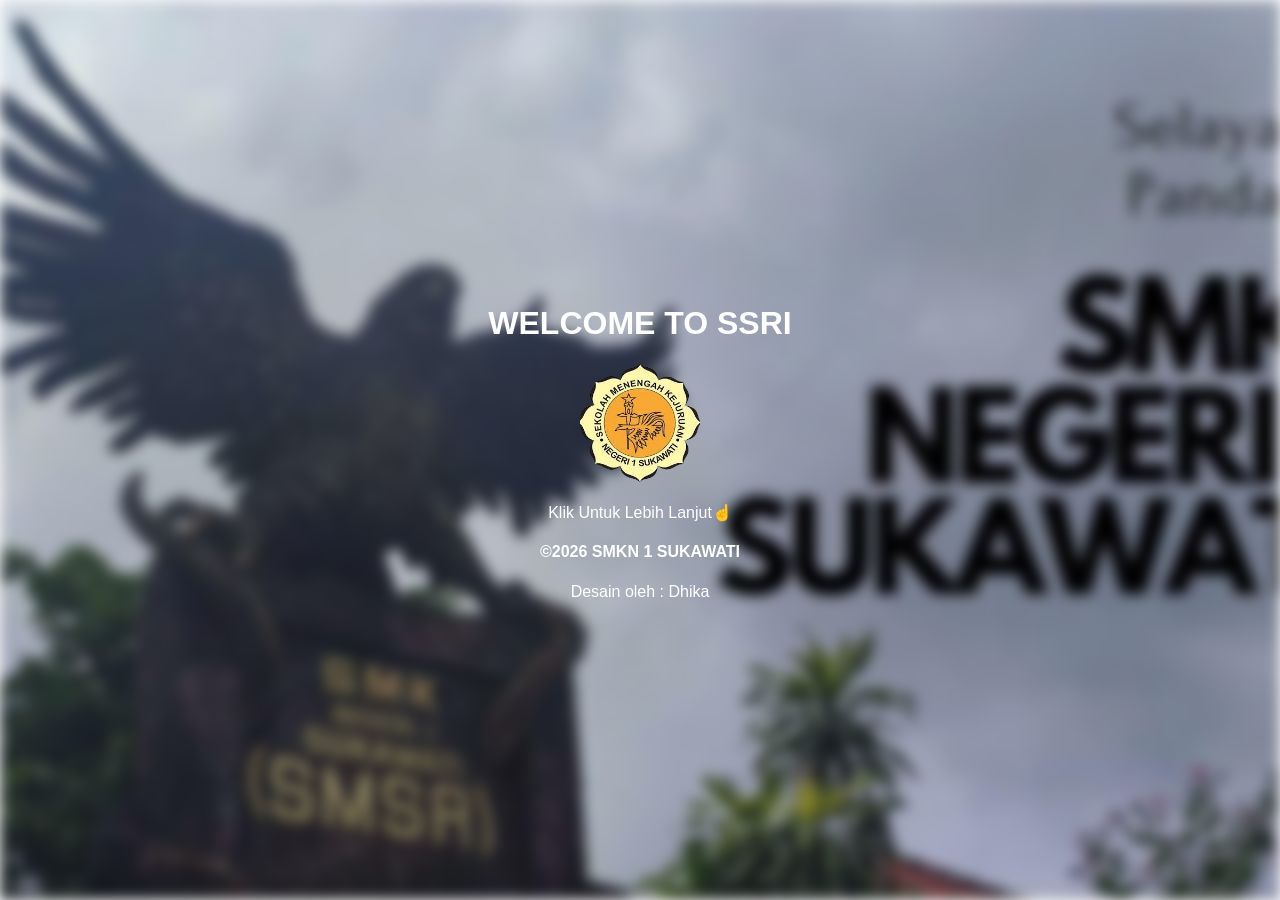
<file: index.html>
<!doctype html>
<html>
  <head>
    <meta charset="UTF-8" />
    <meta name="viewport" content="width=device-width, initial-scale=1.0" />
    <title>Profil Diri | SSRI</title>
    <link href="./css/style.css" rel="stylesheet" />
  </head>
  <body>
    <img class="bg" src="images/ssri background.jpg" />
    <div class="container">
      <h1 align="center">WELCOME TO SSRI</h1>
      <a href="tentang.html">
        <img class="logo" src="./images/logo.png" onclick="" />
      </a>
      <p style="color: white">Klik Untuk Lebih Lanjut☝️</p>
      <h4>©2026 SMKN 1 SUKAWATI</h4>
      <p>Desain oleh : Dhika</p>
    </div>
  </body>
</html>
</file>
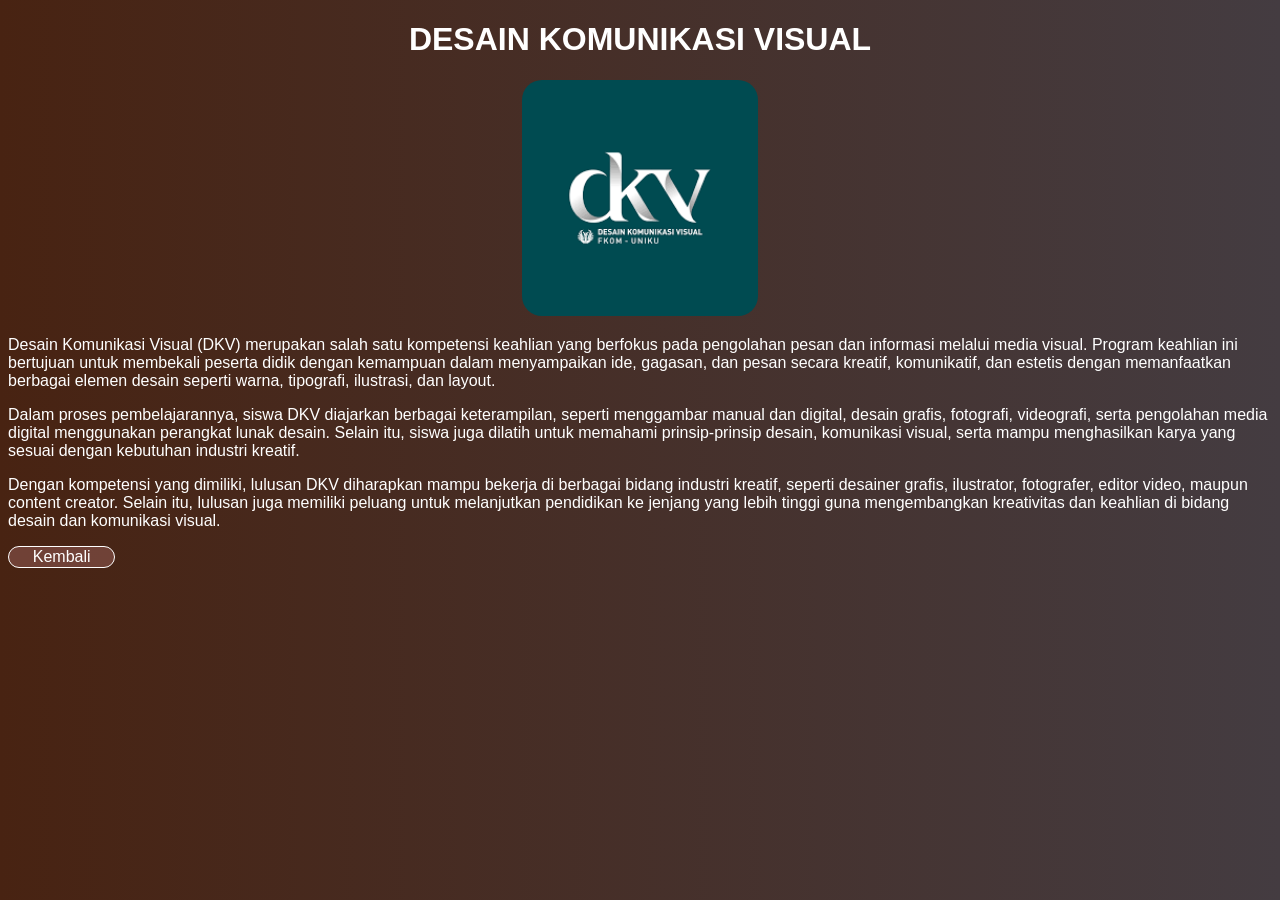
<file: dkv.html>
<!doctype html>
<html>
  <style>
    body {
      background: #403a3e;
      background: -webkit-linear-gradient(to right, #be5869, #403a3e);
      background: linear-gradient(to right, #482312, #443c41);
      background-size: cover;
      color: white;
      font-family: Arial, sans-serif;
    }
    img {
      border-radius: 20px;
    }
    button {
      background-color: rgba(128, 78, 69, 0.712);
      color: white;
      border: solid 1px;
      border-radius: 20px;
      text-align: center;
      text-decoration: none;
      display: inline-block;
      font-size: 16px;
      cursor: pointer;
    }
  </style>

  <head>
    <title>Rekayasa Perangkat Lunak | SSRI</title>
  </head>
  <body>
    <h1 align="center">DESAIN KOMUNIKASI VISUAL</h1>
    <center><img src="./images/dkv.png" width="236px" /></center>
    <p>
      Desain Komunikasi Visual (DKV) merupakan salah satu kompetensi keahlian
      yang berfokus pada pengolahan pesan dan informasi melalui media visual.
      Program keahlian ini bertujuan untuk membekali peserta didik dengan
      kemampuan dalam menyampaikan ide, gagasan, dan pesan secara kreatif,
      komunikatif, dan estetis dengan memanfaatkan berbagai elemen desain
      seperti warna, tipografi, ilustrasi, dan layout.
    </p>
    <p>
      Dalam proses pembelajarannya, siswa DKV diajarkan berbagai keterampilan,
      seperti menggambar manual dan digital, desain grafis, fotografi,
      videografi, serta pengolahan media digital menggunakan perangkat lunak
      desain. Selain itu, siswa juga dilatih untuk memahami prinsip-prinsip
      desain, komunikasi visual, serta mampu menghasilkan karya yang sesuai
      dengan kebutuhan industri kreatif.
    </p>
    <p>
      Dengan kompetensi yang dimiliki, lulusan DKV diharapkan mampu bekerja di
      berbagai bidang industri kreatif, seperti desainer grafis, ilustrator,
      fotografer, editor video, maupun content creator. Selain itu, lulusan juga
      memiliki peluang untuk melanjutkan pendidikan ke jenjang yang lebih tinggi
      guna mengembangkan kreativitas dan keahlian di bidang desain dan
      komunikasi visual.
    </p>
    <a href="jurusan.html"
      ><button>
        &nbsp;&nbsp;&nbsp;&nbsp;Kembali&nbsp;&nbsp;&nbsp;&nbsp;
      </button></a
    >
  </body>
</html>
</file>
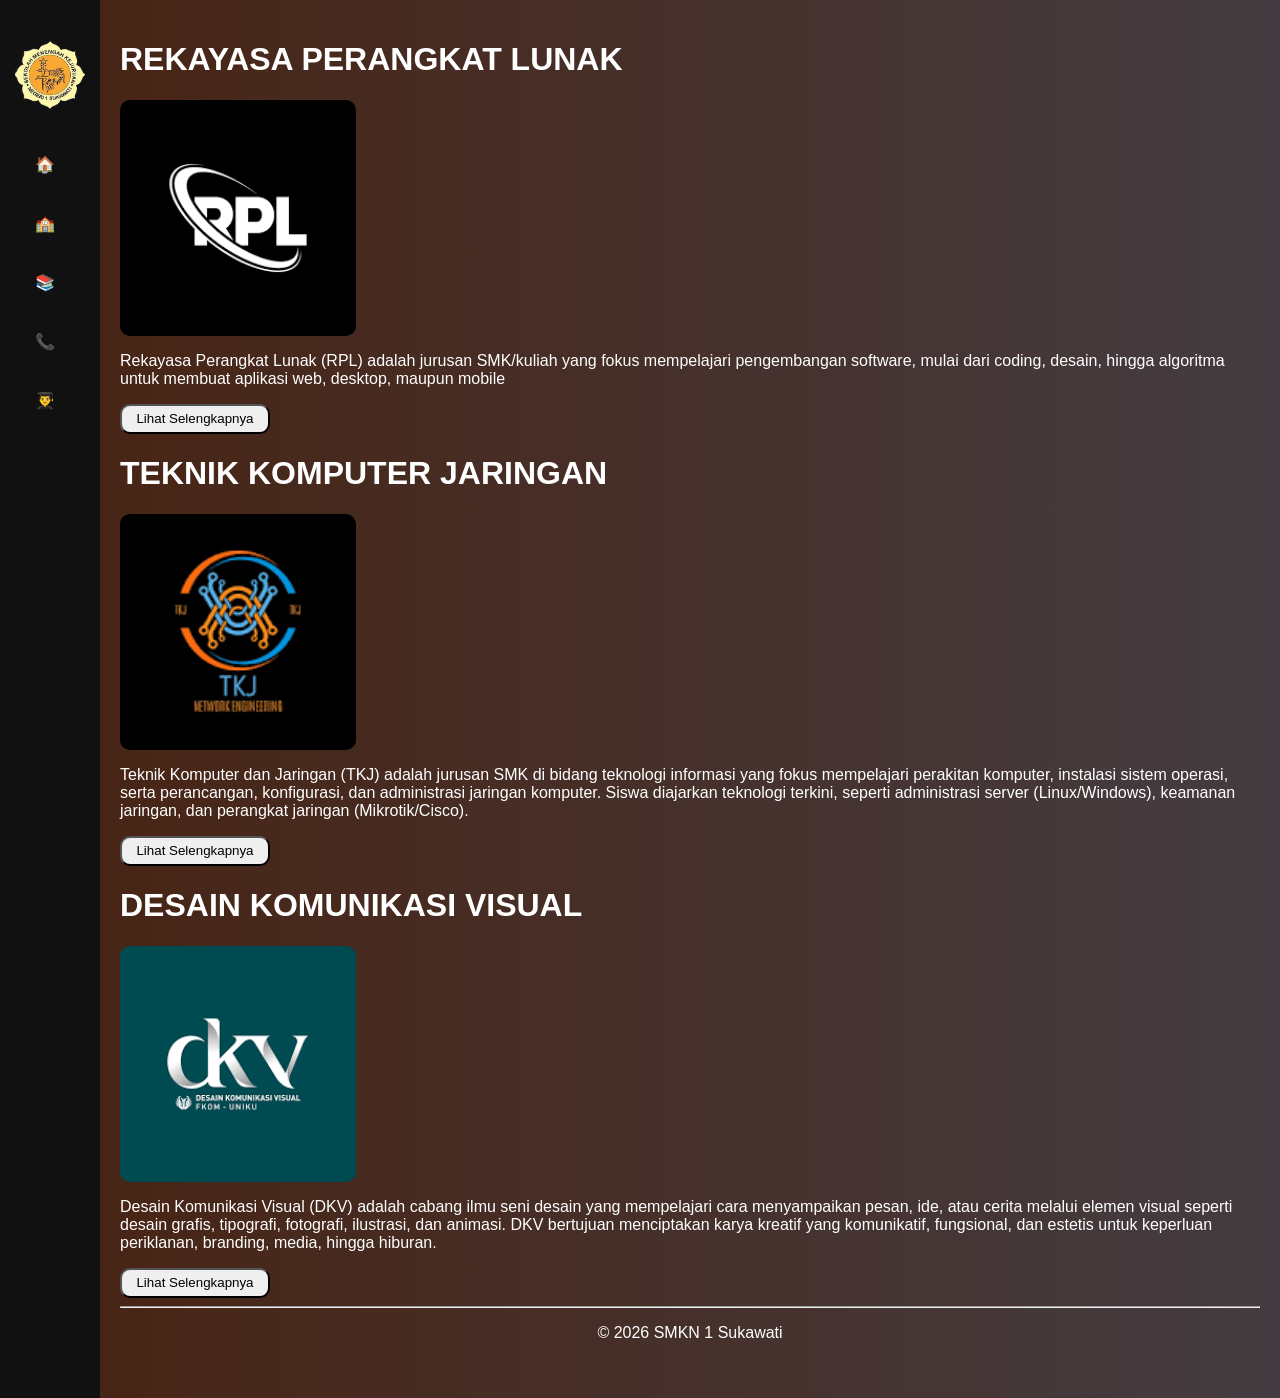
<file: jurusan.html>
<!doctype html>
<html>
  <head>
    <meta charset="UTF-8" />
    <meta name="viewport" content="width=device-width, initial-scale=1.0" />
    <title>JURUSAN | SSRI</title>
    <link rel="stylesheet" href="./css/style2.css">
  </head>
  <body>
    <input type="checkbox" id="toggle" />
    <div class="sidebar">
      <label for="toggle" class="btn"
        ><img src="images/logo.png" alt=""
      /></label>
      <a style="color: white" href="index.html">🏠<span>Home</span></a>
      <a style="color: white" href="tentang.html">🏫<span>Tentang</span></a>
      <a style="color: white" href="jurusan.html">📚<span>Jurusan</span></a>
      <a style="color: white" href="kontak.html">📞<span>Kontak</span></a>
      <a style="color: white" href="ppdb.html">👨‍🎓<span>PPDB</span></a>
    </div>
    
    <div class="content">
    <h1>REKAYASA PERANGKAT LUNAK</h1>
    <img src="./images/RPL.png" />
    <p>
      Rekayasa Perangkat Lunak (RPL) adalah jurusan SMK/kuliah yang fokus
      mempelajari pengembangan software, mulai dari coding, desain, hingga
      algoritma untuk membuat aplikasi web, desktop, maupun mobile
    </p>
    <a href="rpl.html"
      ><button>
        Lihat Selengkapnya
      </button></a
    >
    <h1>TEKNIK KOMPUTER JARINGAN</h1>
    <img src="./images/TKJ.png" width="236px" />
    <p>
      Teknik Komputer dan Jaringan (TKJ) adalah jurusan SMK di bidang teknologi
      informasi yang fokus mempelajari perakitan komputer, instalasi sistem
      operasi, serta perancangan, konfigurasi, dan administrasi jaringan
      komputer. Siswa diajarkan teknologi terkini, seperti administrasi server
      (Linux/Windows), keamanan jaringan, dan perangkat jaringan
      (Mikrotik/Cisco).
    </p>
    <a href="tkj.html"
      ><button>
        Lihat Selengkapnya
      </button></a
    >
    <h1>DESAIN KOMUNIKASI VISUAL</h1>
    <img src="./images/dkv.png" width="236px" />
    <p>
      Desain Komunikasi Visual (DKV) adalah cabang ilmu seni desain yang
      mempelajari cara menyampaikan pesan, ide, atau cerita melalui elemen
      visual seperti desain grafis, tipografi, fotografi, ilustrasi, dan
      animasi. DKV bertujuan menciptakan karya kreatif yang komunikatif,
      fungsional, dan estetis untuk keperluan periklanan, branding, media,
      hingga hiburan.
    </p>
    <a href="dkv.html"
      ><button>
        Lihat Selengkapnya
      </button></a
    >
    <hr />
    <p align="center">© 2026 SMKN 1 Sukawati</p>
    </div>
  </body>
</html>
</file>
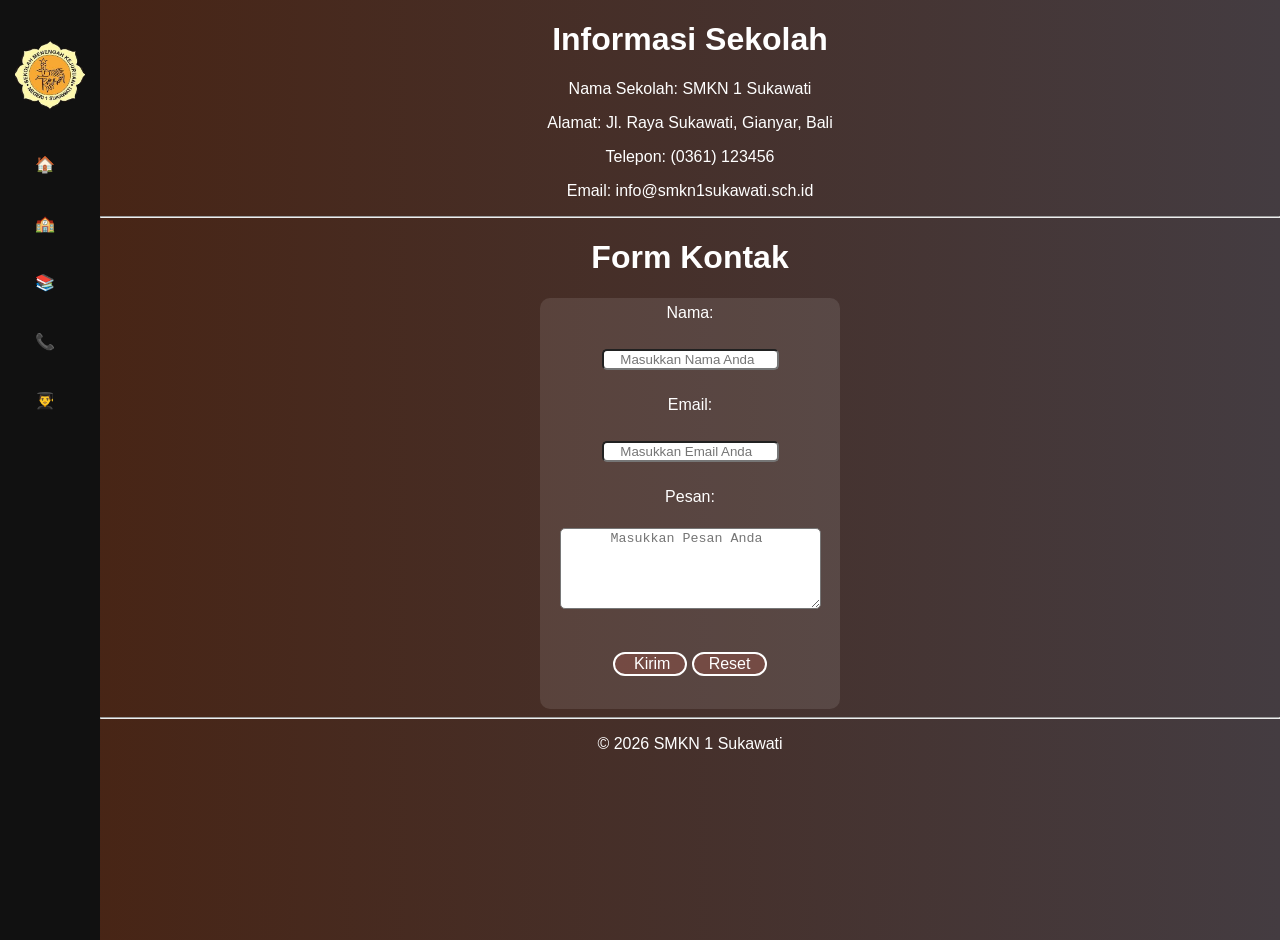
<file: kontak.html>
<!doctype html>
<html>
  <head>
    <meta charset="UTF-8" />
    <meta name="viewport" content="width=device-width, initial-scale=1.0" />
    <title>KONTAK | SSRI</title>
    <link rel="stylesheet" href="./css/style2.css" />
  </head>
  <body>
    <input type="checkbox" id="toggle" />
    <div class="sidebar">
      <label for="toggle" class="btn"
        ><img src="images/logo.png" alt=""
      /></label>
      <a style="color: white" href="index.html">🏠<span>Home</span></a>
      <a style="color: white" href="tentang.html">🏫<span>Tentang</span></a>
      <a style="color: white" href="jurusan.html">📚<span>Jurusan</span></a>
      <a style="color: white" href="kontak.html">📞<span>Kontak</span></a>
      <a style="color: white" href="ppdb.html">👨‍🎓<span>PPDB</span></a>
    </div>
    <div class="content-kontak">
      <h1>Informasi Sekolah</h1>
      <p>Nama Sekolah: SMKN 1 Sukawati</p>
      <p>Alamat: Jl. Raya Sukawati, Gianyar, Bali</p>
      <p>Telepon: (0361) 123456</p>
      <p>Email: info@smkn1sukawati.sch.id</p>
      <hr />
      <h1 align="center">Form Kontak</h1>
      <div align="center" id="form">
        <form id="formKirim">
          <p>Nama:</p>
          <input
            id="input"
            type="text"
            name="nama"
            placeholder="    Masukkan Nama Anda"
            required
          />

          <p>Email:</p>
          <input
            id="input"
            type="email"
            name="email"
            placeholder="    Masukkan Email Anda"
            required
          />

          <p>Pesan:</p>
          <textarea
            id="textarea"
            name="pesan"
            placeholder="      Masukkan Pesan Anda"
            rows="5"
            cols="30"
            required
          ></textarea>

          <br /><br />
          <input id="submit" type="submit" value="   Kirim&nbsp&nbsp" />
          <input id="reset" type="reset" value="  Reset&nbsp&nbsp" />
        </form>
        <br />
      </div>
      <hr />
      <p align="center">© 2026 SMKN 1 Sukawati</p>
    </div>
    <div id="alert" class="alert">Data berhasil terkirim!</div>
    <script src="script.js"></script>
  </body>
</html>
</file>
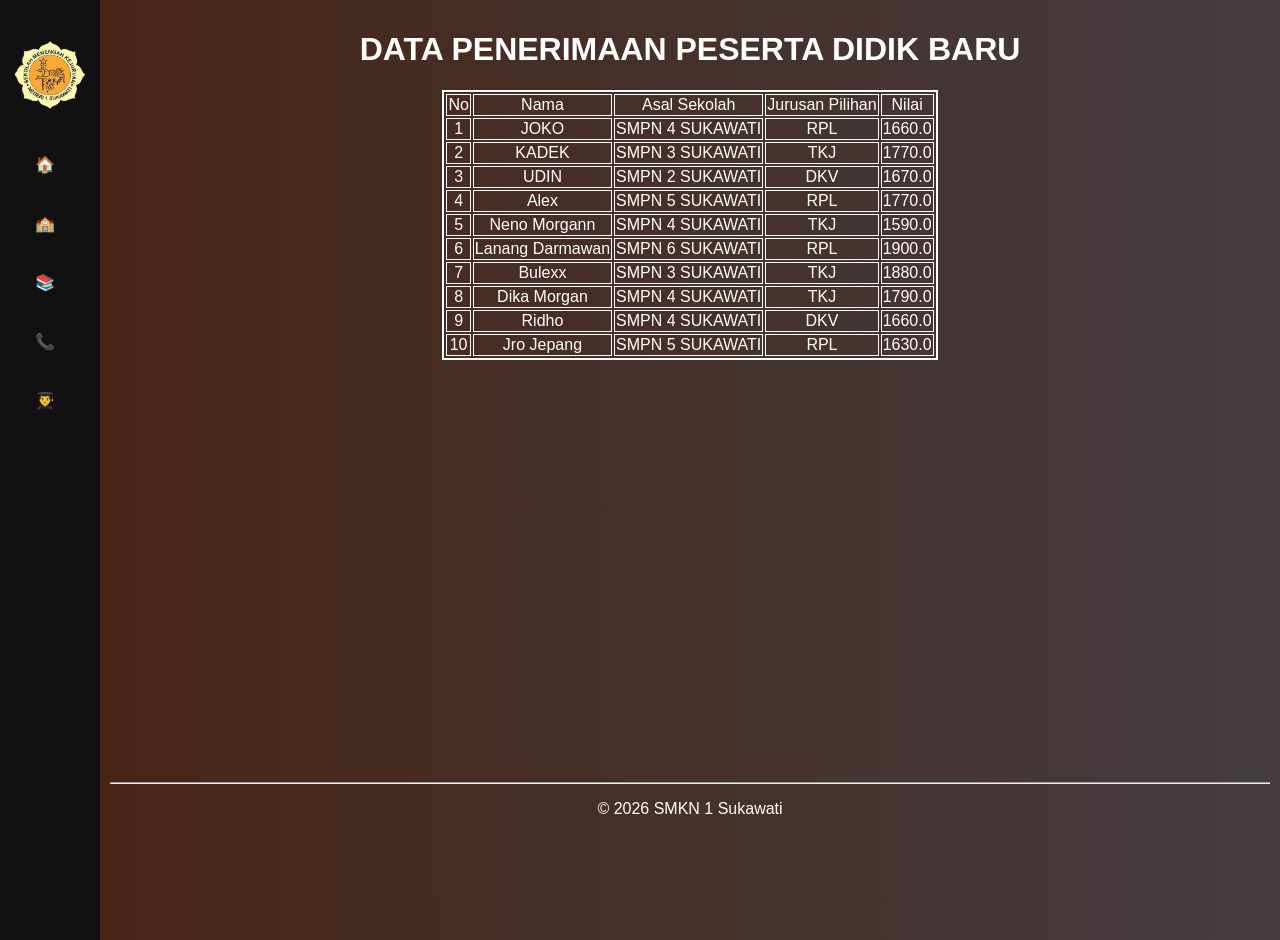
<file: ppdb.html>
<!doctype html>
<html>
  <head>
    <meta charset="UTF-8" />
    <meta name="viewport" content="width=device-width, initial-scale=1.0" />
    <title>TABLE | SSRI</title>
    <link rel="stylesheet" href="/css/style2.css">
  </head>
  <body>
    <!-- NAVBAR -->
    <input type="checkbox" id="toggle" />
    <div class="sidebar-ppdb">
      <label for="toggle" class="btn"
        ><img src="images/logo.png" alt=""
      /></label>
      <a style="color: white" href="index.html">🏠<span>Home</span></a>
      <a style="color: white" href="tentang.html">🏫<span>Tentang</span></a>
      <a style="color: white" href="jurusan.html">📚<span>Jurusan</span></a>
      <a style="color: white" href="kontak.html">📞<span>Kontak</span></a>
      <a style="color: white" href="ppdb.html">👨‍🎓<span>PPDB</span></a>
    </div>
    <!-- SECTION -->
    <div class="content-table">
      <h1>DATA PENERIMAAN PESERTA DIDIK BARU</h1>
      <table border="2 solid" align="center" bordercolor="white">
        <tr align="center">
          <td>No</td>
          <td>Nama</td>
          <td>Asal Sekolah</td>
          <td>Jurusan Pilihan</td>
          <td>Nilai</td>
        </tr>
        <tr align="center">
          <td>1</td>
          <td>JOKO</td>
          <td>SMPN 4 SUKAWATI</td>
          <td>RPL</td>
          <td>1660.0</td>
        </tr>
        <tr align="center">
          <td>2</td>
          <td>KADEK</td>
          <td>SMPN 3 SUKAWATI</td>
          <td>TKJ</td>
          <td>1770.0</td>
        </tr>
        <tr align="center">
          <td>3</td>
          <td>UDIN</td>
          <td>SMPN 2 SUKAWATI</td>
          <td>DKV</td>
          <td>1670.0</td>
        </tr>
        <tr align="center">
          <td>4</td>
          <td>Alex</td>
          <td>SMPN 5 SUKAWATI</td>
          <td>RPL</td>
          <td>1770.0</td>
        </tr>
        <tr align="center">
          <td>5</td>
          <td>Neno Morgann</td>
          <td>SMPN 4 SUKAWATI</td>
          <td>TKJ</td>
          <td>1590.0</td>
        </tr>
        <tr align="center">
          <td>6</td>
          <td>Lanang Darmawan</td>
          <td>SMPN 6 SUKAWATI</td>
          <td>RPL</td>
          <td>1900.0</td>
        </tr>
        <tr align="center">
          <td>7</td>
          <td>Bulexx</td>
          <td>SMPN 3 SUKAWATI</td>
          <td>TKJ</td>
          <td>1880.0</td>
        </tr>
        <tr align="center">
          <td>8</td>
          <td>Dika Morgan</td>
          <td>SMPN 4 SUKAWATI</td>
          <td>TKJ</td>
          <td>1790.0</td>
        </tr>
        <tr align="center">
          <td>9</td>
          <td>Ridho</td>
          <td>SMPN 4 SUKAWATI</td>
          <td>DKV</td>
          <td>1660.0</td>
        </tr>
        <tr align="center">
          <td>10</td>
          <td>Jro Jepang</td>
          <td>SMPN 5 SUKAWATI</td>
          <td>RPL</td>
          <td>1630.0</td>
        </tr>
      </table>
      <br /><br /><br /><br /><br /><br /><br /><br /><br /><br /><br /><br /><br /><br /><br /><br /><br /><br /><br /><br /><br /><br /><br />
      <hr />
      <p align="center">© 2026 SMKN 1 Sukawati</p>
    </div>
  </body>
</html>
</file>
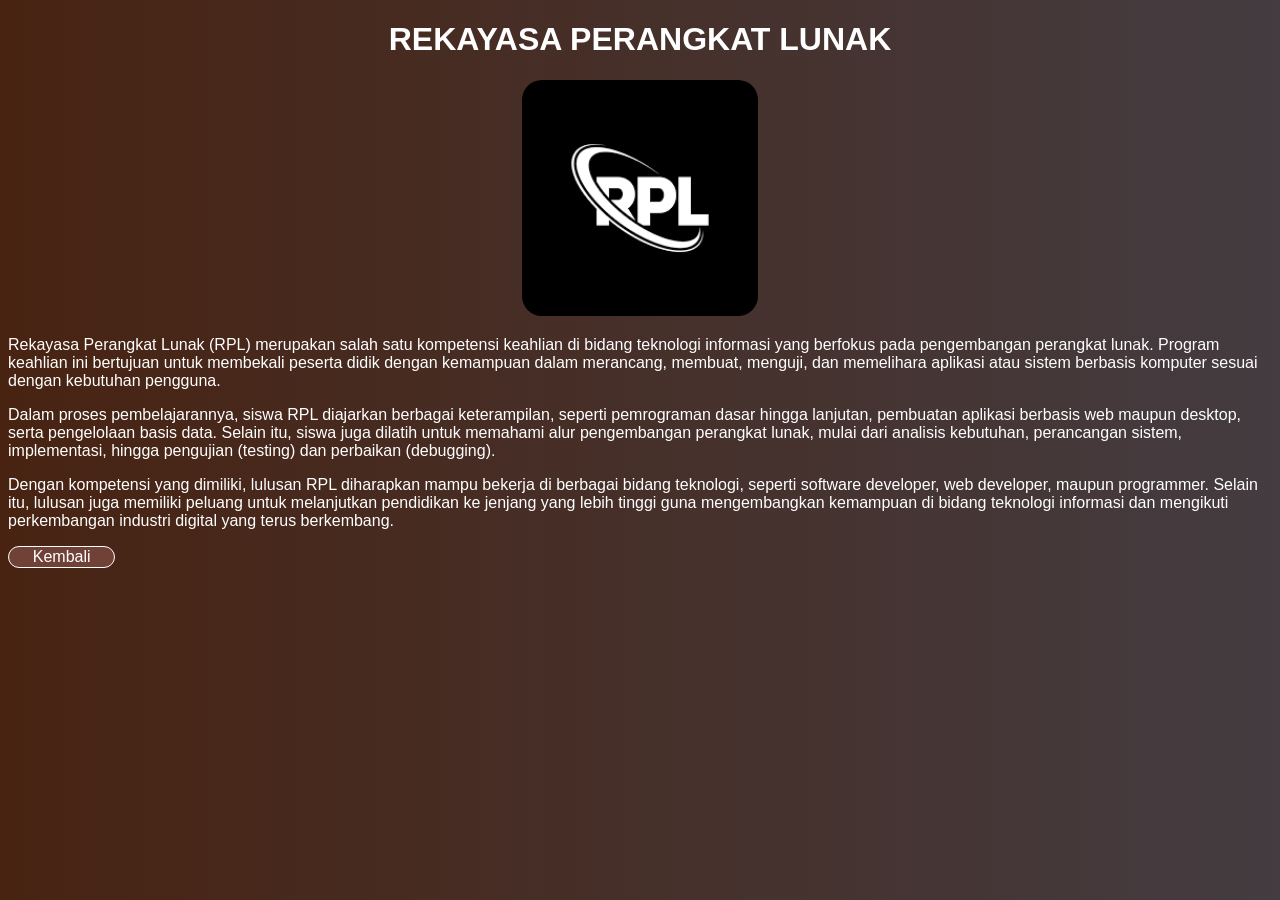
<file: rpl.html>
<!doctype html>
<html>
  <style>
    body {
      background: #403a3e;
      background: -webkit-linear-gradient(to right, #be5869, #403a3e);
      background: linear-gradient(to right, #482312, #443c41);
      background-size: cover;
      color: white;
      font-family: Arial, sans-serif;
    }
    img {
      border-radius: 20px;
    }
    button {
      background-color: rgba(128, 78, 69, 0.712);
      color: white;
      border: solid 1px;
      border-radius: 20px;
      text-align: center;
      text-decoration: none;
      display: inline-block;
      font-size: 16px;
      cursor: pointer;
    }
  </style>

  <head>
    <title>Rekayasa Perangkat Lunak | SSRI</title>
  </head>
  <body>
    <h1 align="center">REKAYASA PERANGKAT LUNAK</h1>
    <center><img src="./images/RPL.png" width="236px" /></center>
    <p>
      Rekayasa Perangkat Lunak (RPL) merupakan salah satu kompetensi keahlian di
      bidang teknologi informasi yang berfokus pada pengembangan perangkat
      lunak. Program keahlian ini bertujuan untuk membekali peserta didik dengan
      kemampuan dalam merancang, membuat, menguji, dan memelihara aplikasi atau
      sistem berbasis komputer sesuai dengan kebutuhan pengguna.
    </p>
    <p>
      Dalam proses pembelajarannya, siswa RPL diajarkan berbagai keterampilan,
      seperti pemrograman dasar hingga lanjutan, pembuatan aplikasi berbasis web
      maupun desktop, serta pengelolaan basis data. Selain itu, siswa juga
      dilatih untuk memahami alur pengembangan perangkat lunak, mulai dari
      analisis kebutuhan, perancangan sistem, implementasi, hingga pengujian
      (testing) dan perbaikan (debugging).
    </p>
    <p>
      Dengan kompetensi yang dimiliki, lulusan RPL diharapkan mampu bekerja di
      berbagai bidang teknologi, seperti software developer, web developer,
      maupun programmer. Selain itu, lulusan juga memiliki peluang untuk
      melanjutkan pendidikan ke jenjang yang lebih tinggi guna mengembangkan
      kemampuan di bidang teknologi informasi dan mengikuti perkembangan
      industri digital yang terus berkembang.
    </p>
    <a href="jurusan.html"
      ><button>
        &nbsp;&nbsp;&nbsp;&nbsp;Kembali&nbsp;&nbsp;&nbsp;&nbsp;
      </button></a
    >
  </body>
</html>
</file>
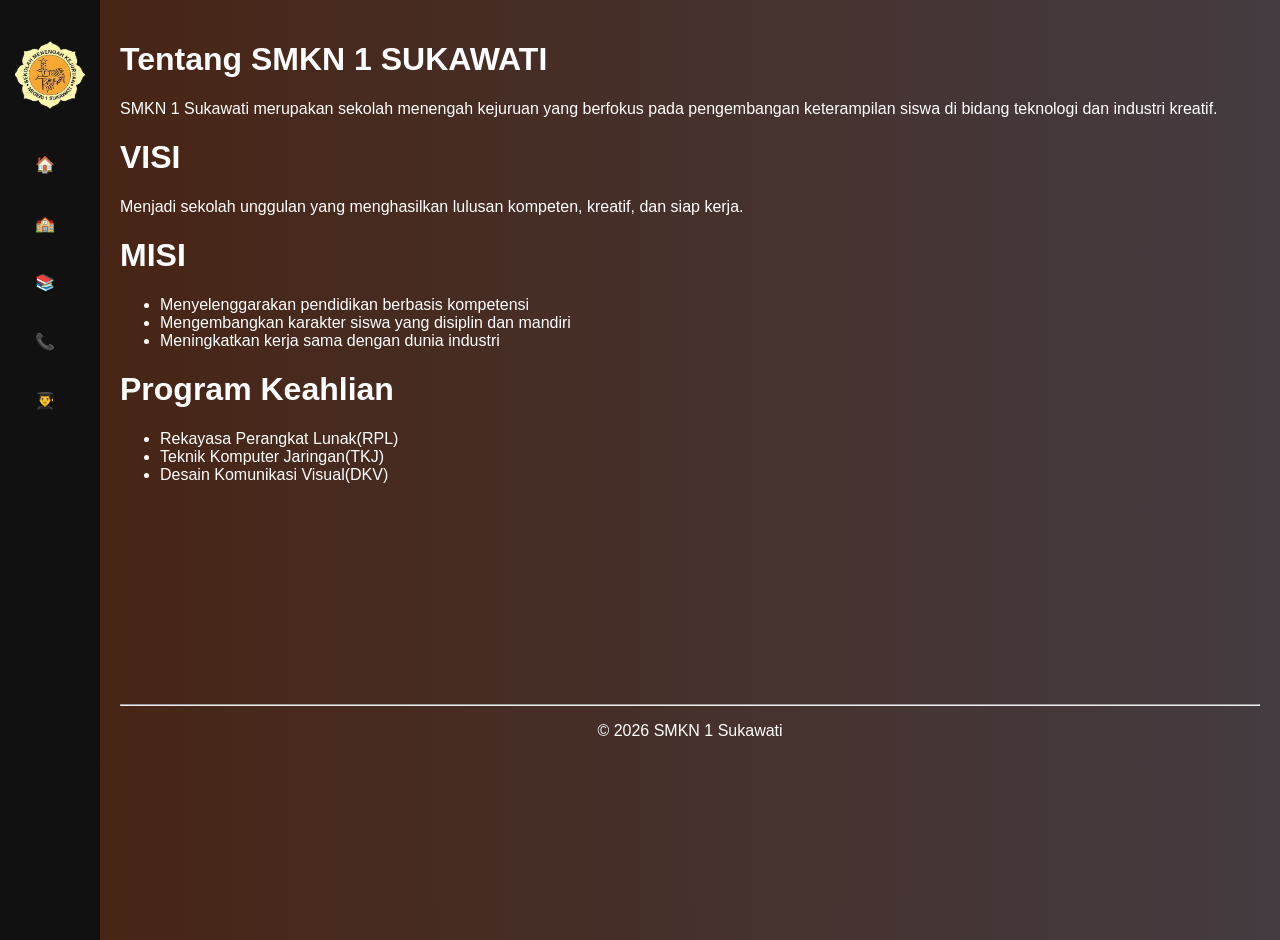
<file: tentang.html>
<!doctype html>
<html>
  <head>
    <meta charset="UTF-8" />
    <meta name="viewport" content="width=device-width, initial-scale=1.0" />
    <title>TENTANG | SSRI</title>
    <link rel="stylesheet" href="./css/style2.css">
  </head>
  <body>
    <input type="checkbox" id="toggle" />
    <div class="sidebar">
      <label for="toggle" class="btn"
        ><img src="images/logo.png" alt=""
      /></label>
      <a style="color: white" href="index.html">🏠<span>Home</span></a>
      <a style="color: white" href="tentang.html">🏫<span>Tentang</span></a>
      <a style="color: white" href="jurusan.html">📚<span>Jurusan</span></a>
      <a style="color: white" href="kontak.html">📞<span>Kontak</span></a>
      <a style="color: white" href="ppdb.html">👨‍🎓<span>PPDB</span></a>  
    </div>
    <div class="content">
      <h1>Tentang SMKN 1 SUKAWATI</h1>
      <p>
        SMKN 1 Sukawati merupakan sekolah menengah kejuruan yang berfokus pada
        pengembangan keterampilan siswa di bidang teknologi dan industri
        kreatif.
      </p>
      <h1>VISI</h1>
      <p>
        Menjadi sekolah unggulan yang menghasilkan lulusan kompeten, kreatif,
        dan siap kerja.
      </p>
      <h1>MISI</h1>
      <ul>
        <li>Menyelenggarakan pendidikan berbasis kompetensi</li>
        <li>Mengembangkan karakter siswa yang disiplin dan mandiri</li>
        <li>Meningkatkan kerja sama dengan dunia industri</li>
      </ul>
      <h1>Program Keahlian</h1>
      <ul>
        <li>Rekayasa Perangkat Lunak(RPL)</li>
        <li>Teknik Komputer Jaringan(TKJ)</li>
        <li>Desain Komunikasi Visual(DKV)</li>
      </ul>
      <br /><br /><br />
      <hr class="hr-tentang" />
      <p class="copyright" align="center">© 2026 SMKN 1 Sukawati</p>
    </div>
  </body>
</html>
</file>
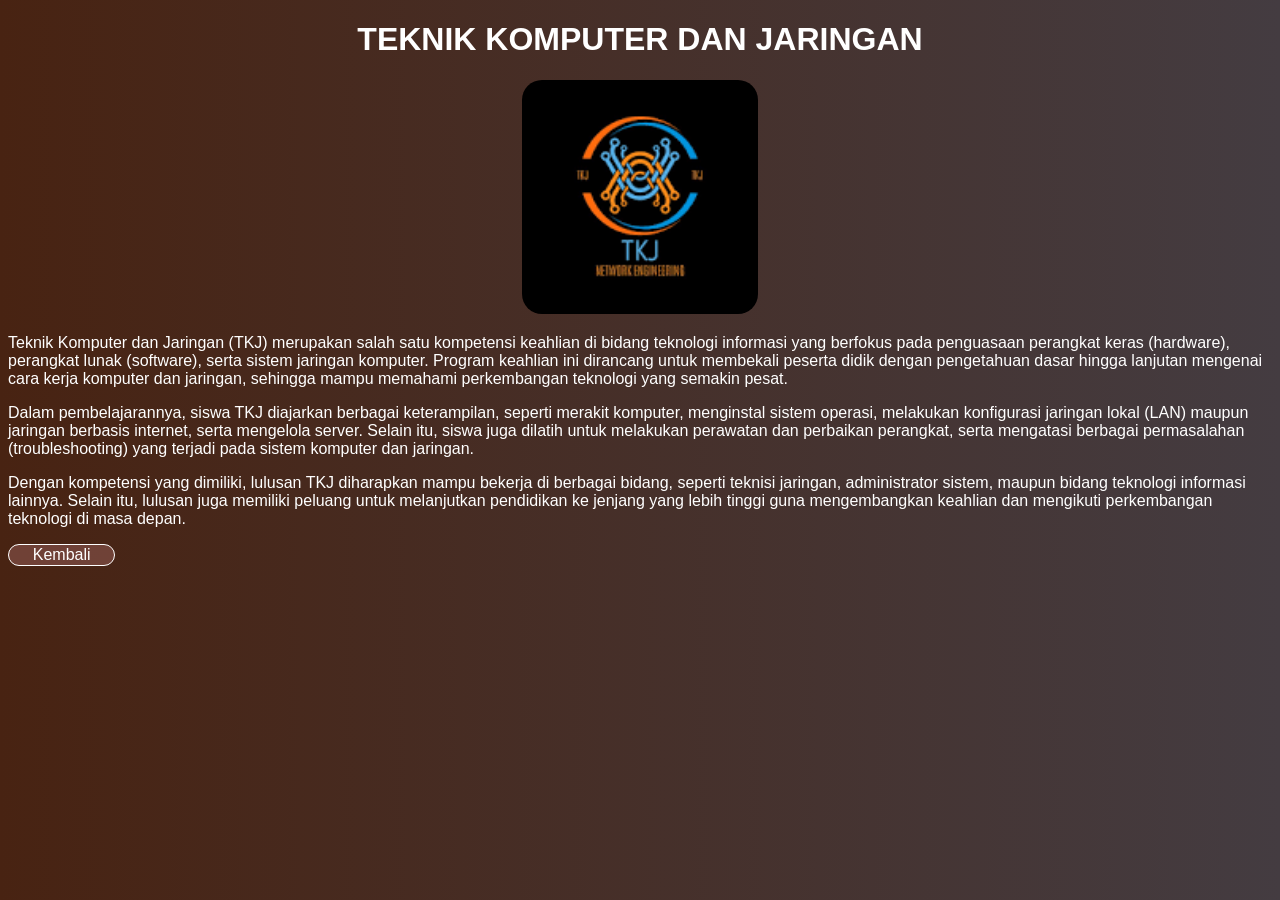
<file: tkj.html>
<!doctype html>
<html>
  <style>
    body {
      background: #403a3e;
      background: -webkit-linear-gradient(to right, #be5869, #403a3e);
      background: linear-gradient(to right, #482312, #443c41);
      background-size: cover;
      color: white;
      font-family: Arial, sans-serif;
    }
    img {
      border-radius: 20px;
    }
    button {
      background-color: rgba(128, 78, 69, 0.712);
      color: white;
      border: solid 1px;
      border-radius: 20px;
      text-align: center;
      text-decoration: none;
      display: inline-block;
      font-size: 16px;
      cursor: pointer;
    }
  </style>

  <head>
    <title>Rekayasa Perangkat Lunak | SSRI</title>
  </head>
  <body>
    <h1 align="center">TEKNIK KOMPUTER DAN JARINGAN</h1>
    <center><img src="./images/TKJ.png" width="236px" /></center>
    <p>
      Teknik Komputer dan Jaringan (TKJ) merupakan salah satu kompetensi
      keahlian di bidang teknologi informasi yang berfokus pada penguasaan
      perangkat keras (hardware), perangkat lunak (software), serta sistem
      jaringan komputer. Program keahlian ini dirancang untuk membekali peserta
      didik dengan pengetahuan dasar hingga lanjutan mengenai cara kerja
      komputer dan jaringan, sehingga mampu memahami perkembangan teknologi yang
      semakin pesat.
    </p>
    <p>
      Dalam pembelajarannya, siswa TKJ diajarkan berbagai keterampilan, seperti
      merakit komputer, menginstal sistem operasi, melakukan konfigurasi
      jaringan lokal (LAN) maupun jaringan berbasis internet, serta mengelola
      server. Selain itu, siswa juga dilatih untuk melakukan perawatan dan
      perbaikan perangkat, serta mengatasi berbagai permasalahan
      (troubleshooting) yang terjadi pada sistem komputer dan jaringan.
    </p>
    <p>
      Dengan kompetensi yang dimiliki, lulusan TKJ diharapkan mampu bekerja di
      berbagai bidang, seperti teknisi jaringan, administrator sistem, maupun
      bidang teknologi informasi lainnya. Selain itu, lulusan juga memiliki
      peluang untuk melanjutkan pendidikan ke jenjang yang lebih tinggi guna
      mengembangkan keahlian dan mengikuti perkembangan teknologi di masa depan.
    </p>
    <a href="jurusan.html"
      ><button>
        &nbsp;&nbsp;&nbsp;&nbsp;Kembali&nbsp;&nbsp;&nbsp;&nbsp;
      </button></a
    >
  </body>
</html>
</file>
<file: css/style.css>
*{
      box-sizing: border-box;
    }
    body {
      margin: 0;
      font-family: Arial, sans-serif;
      color: white;
      display: flex;
      justify-content: center;
      align-items: center;
      min-height: 100vh;
      text-align: center;
    }

    .bg {
      position: fixed;
      top: 0;
      left: 0;
      width: 100%;
      height: 100%;
      object-fit: cover;
      filter: blur(7px);
      z-index: -1;
    }
    .container {
      max-width: 800px;
      width: 100%;
      padding: 20px;
    }
    .logo {
      width: 120px;
      transition: 0.3s;
    }
    .logo:hover {
      transform: scale(1.05);
    }

    @media (max-width: 600px) {
      .logo {
        width: 90px;
      }

      h1 {
        font-size: 24px;
      }
    }
    body {
      color: white;
      font-family: Arial, sans-serif;
    }
</file>
<file: css/style2.css>
html,
body {
  background: #403a3e;
  background: -webkit-linear-gradient(to right, #be5869, #403a3e);
  background: linear-gradient(to right, #482312, #443c41);
  color: white;
  font-family: Arial, sans-serif;
  margin: 0;
  display: flex;
  min-height: 100%;
  width: 100%;
}
#toggle {
  display: none;
}
.btn {
  display: flex;
  justify-content: center;
  align-items: center;
  cursor: pointer;
  padding: 10px;
}
.btn img {
  transition: 0.3s;
}
.btn:active img {
  transform: scale(0.9);
}
.btn:hover {
  background: #222;
  border-radius: 10px;
}
#toggle:checked ~ .sidebar {
  width: 200px;
}
#toggle:checked ~ .sidebar span {
  opacity: 1;
}
.sidebar {
  width: 60px;
  height: 100%;
  background: #111;
  color: white;
  transition: 0.3s;
  padding: 20px;
  backdrop-filter: blur(10px);
  overflow: hidden;
}
img {
  display: block;
  margin: 10px auto 20px;
  width: 70px;
  height: 70px;
}
.sidebar a {
  display: flex;
  align-items: center;
  color: white;
  text-decoration: none;
  padding: 15px;
  margin-bottom: 10px;
  border-radius: 10px;
}
.sidebar span {
  margin-left: 10px;
  opacity: 0;
  transition: 0.3s;
}
a:hover {
  opacity: 0.8;
  scale: 0.98;
  background: #444;
}
.content {
  flex: 1;
  padding: 20px;
  padding-bottom: 0px;
}
.hr-tentang {
  margin-top: 150px;
}
.content img {
  border-radius: 10px;
  width: 236px;
  height: 236px;
  margin: 0px;
  cursor: pointer;
}

.content button {
  border-radius: 10px;
  width: 150px;
  height: 30px;
}

.content button:hover {
  background-color: #443c41;
  color: white;
  opacity: 0.8;
  scale: 0.98;
  transition: 0.3s;
}

.alert {
  position: fixed;
  top: 20px;
  right: 20px;
  background: #4caf50;
  color: white;
  padding: 15px 20px;
  border-radius: 5px;
  opacity: 0;
  transform: translateY(-20px);
  transition: 0.3s;
}

.alert.show {
  opacity: 1;
  transform: translateY(0);
}
#form {
  background: rgba(255, 255, 255, 0.1);
  border-radius: 10px;
  color: white;
  width: 300px;
  line-height: 30px;
  margin: 5px auto;
}
#submit,
#reset {
  background-color: rgba(128, 78, 69, 0.712);
  color: white;
  border: solid 2px;
  border-radius: 15px;
  text-align: center;
  text-decoration: none;
  display: inline-block;
  font-size: 16px;
  cursor: pointer;
}
#textarea {
  border-radius: 5px;
}
#input {
  border-radius: 5px;
}

.content h1 {
  text-align: start;
}

.content-kontak {
  flex: 1;
  padding: 0px;
  padding-bottom: 0px;
}

.content-kontak p,
h1 {
  text-align: center;
}

.content-table {
  flex: 1;
  padding: 10px;
  padding-bottom: 0px;
  width: 40vh;
}

#toggle:checked ~ .sidebar-ppdb {
  width: 60px;
}
#toggle:checked ~ .sidebar span {
  opacity: 1;
}

.sidebar-ppdb {
  width: 60px;
  height: 100%;
  background: #111;
  color: white;
  transition: 0.3s;
  padding: 20px;
  backdrop-filter: blur(10px);
  overflow: hidden;
}
.sidebar-ppdb a {
  display: flex;
  align-items: center;
  color: white;
  text-decoration: none;
  padding: 15px;
  margin-bottom: 10px;
  border-radius: 10px;
}
.sidebar-ppdb span {
  margin-left: 10px;
  opacity: 0;
  transition: 0.3s;
}
</file>
